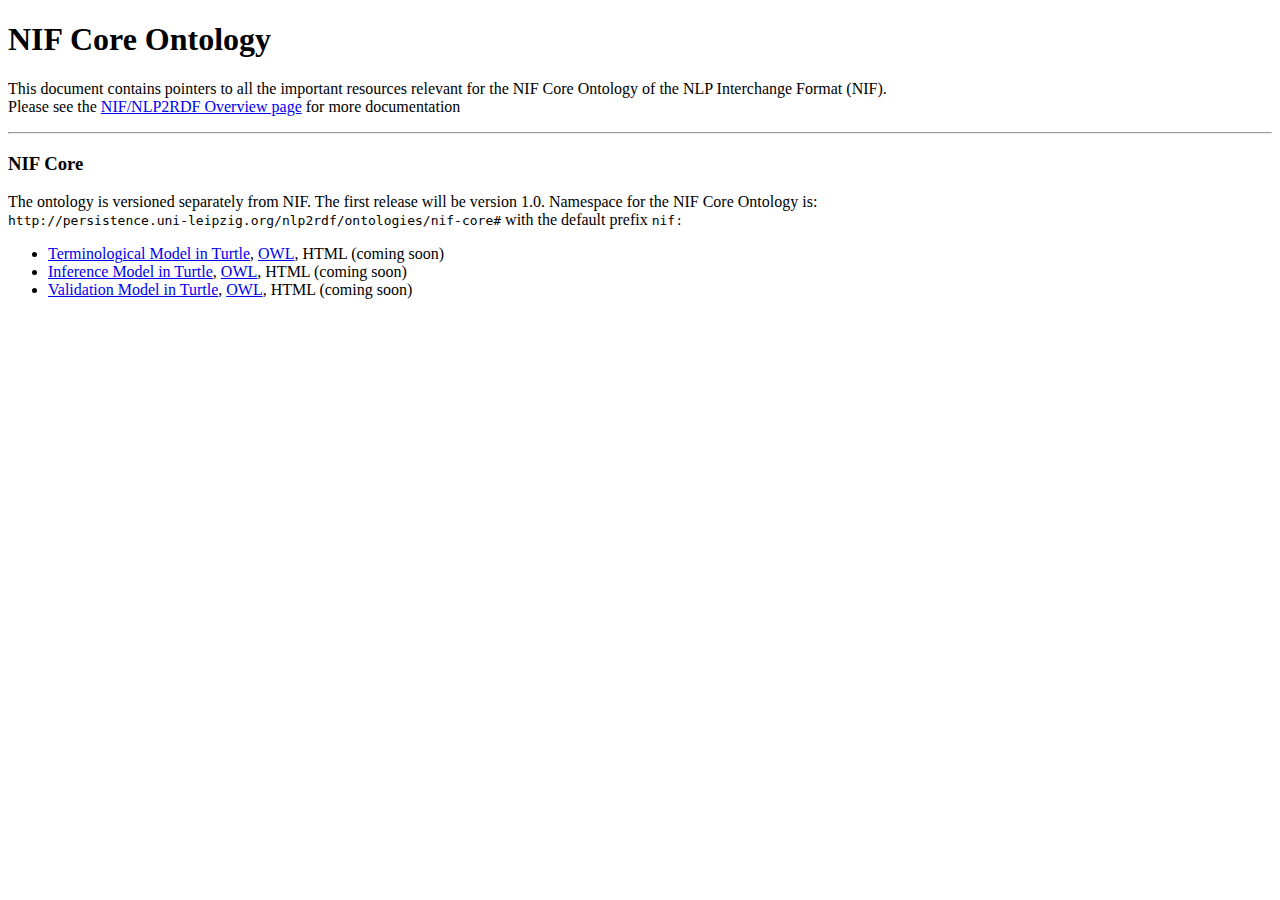
<file: ontologies/nif-core/index.html>
<?xml version="1.0" encoding="utf-8"?><!DOCTYPE html PUBLIC "-//W3C//DTD XHTML 1.0 Transitional//EN"
    "http://www.w3.org/TR/xhtml1/DTD/xhtml1-transitional.dtd">
<html >
<head>
  <title>NIF Core Ontology</title>
  <link href="http://www.w3.org/StyleSheets/TR/base" rel="stylesheet" type="text/css" />
  <meta http-equiv="Content-Type" content="text/html; charset=utf-8" />
</head>
<body bgcolor="#FFFFFF">
<p>
<!--a href="/"><img border="0" alt="W3C" src="/Icons/w3c_home" /></a--> 
</p>
    <h1>NIF Core Ontology </h1>

<p>This document contains pointers to all the important resources relevant for the NIF Core Ontology of the NLP Interchange Format (NIF).</br>
Please see the <a href="http://persistence.uni-leipzig.org/nlp2rdf/">NIF/NLP2RDF Overview page</a> for more documentation</p>
<hr />

<h3>NIF Core</h3>
The ontology is versioned separately from NIF. The first release will be version 1.0.
Namespace for the NIF Core Ontology is: </br>
<code>http://persistence.uni-leipzig.org/nlp2rdf/ontologies/nif-core#</code> with the default prefix <code>nif:</code></br>
<ul>
<li><a href="version-1.0/nif-core.ttl" target="_blank" >Terminological Model in Turtle</a>, <a href="version-1.0/nif-core.owl" target="_blank" >OWL</a>, HTML (coming soon)</li>
<li><a href="version-1.0/nif-core-inf.ttl" target="_blank">Inference Model in Turtle</a>, <a href="version-1.0/nif-core-inf.owl" target="_blank" >OWL</a>, HTML (coming soon)</li>
<li><a href="version-1.0/nif-core-val.ttl" target="_blank" >Validation Model in Turtle</a>, <a href="version-1.0/nif-core-val.owl" target="_blank" >OWL</a>, HTML (coming soon)</li>
</ul>
</body>
</html>
</file>
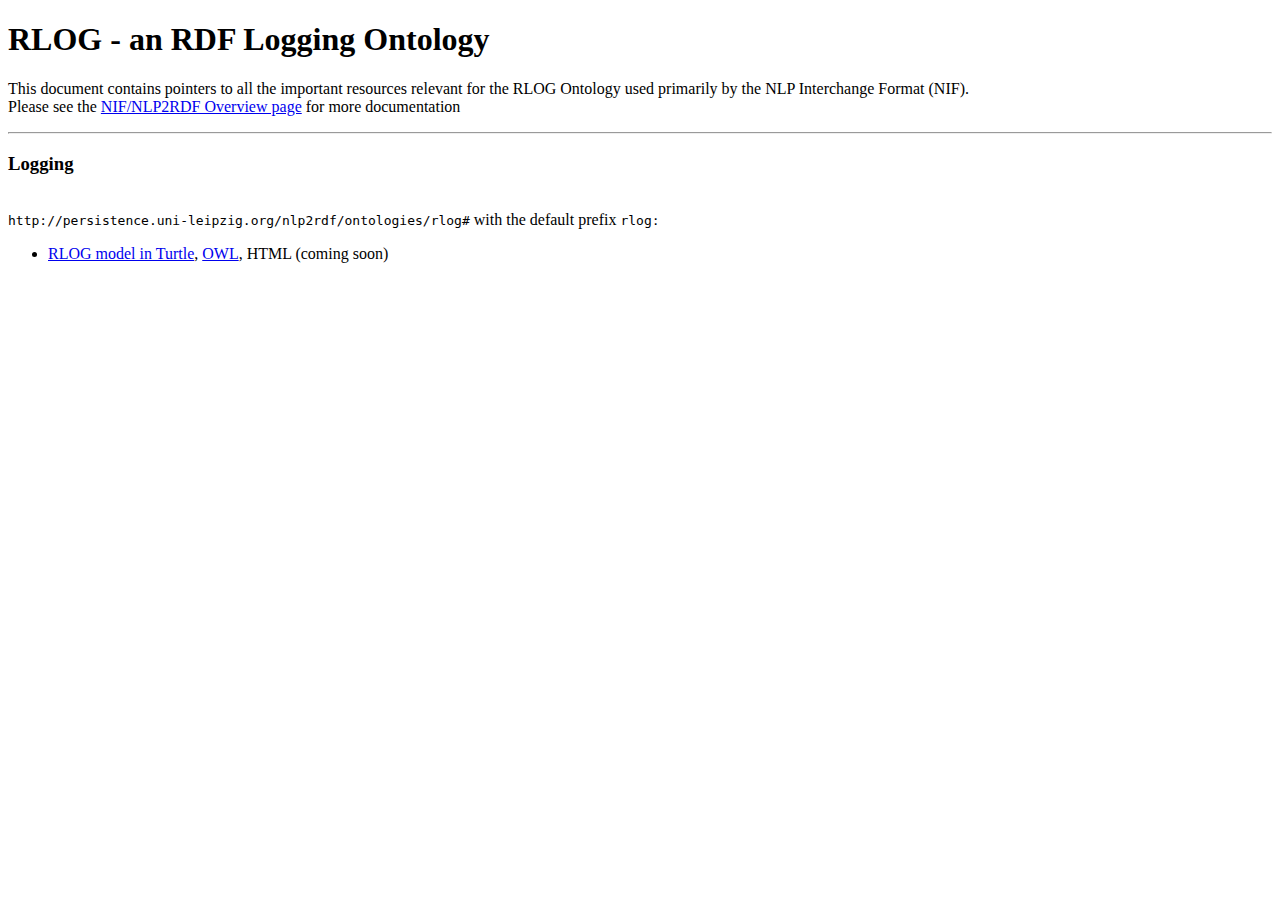
<file: ontologies/rlog/index.html>
<?xml version="1.0" encoding="utf-8"?><!DOCTYPE html PUBLIC "-//W3C//DTD XHTML 1.0 Transitional//EN"
    "http://www.w3.org/TR/xhtml1/DTD/xhtml1-transitional.dtd">
<html >
<head>
  <title>RLOG - an RDF Logging Ontology</title>
  <link href="http://www.w3.org/StyleSheets/TR/base" rel="stylesheet" type="text/css" />
  <meta http-equiv="Content-Type" content="text/html; charset=utf-8" />
</head>
<body bgcolor="#FFFFFF">
<p>
<!--a href="/"><img border="0" alt="W3C" src="/Icons/w3c_home" /></a--> 
</p>
    <h1>RLOG - an RDF Logging Ontology</h1>

<p>This document contains pointers to all the important resources relevant for the RLOG Ontology used primarily by the NLP Interchange Format (NIF).</br>
Please see the <a href="http://persistence.uni-leipzig.org/nlp2rdf/">NIF/NLP2RDF Overview page</a> for more documentation</p>
<hr />

<h3>Logging</h3>
</br>
<code>http://persistence.uni-leipzig.org/nlp2rdf/ontologies/rlog#</code> with the default prefix <code>rlog:</code></br>
<ul>
<li><a href="version-1.0/rlog.ttl" target="_blank" >RLOG model in Turtle</a>, <a href="version-1.0/rlog.owl" target="_blank" >OWL</a>, HTML (coming soon)</li>
</ul>
</body>
</html>
</file>
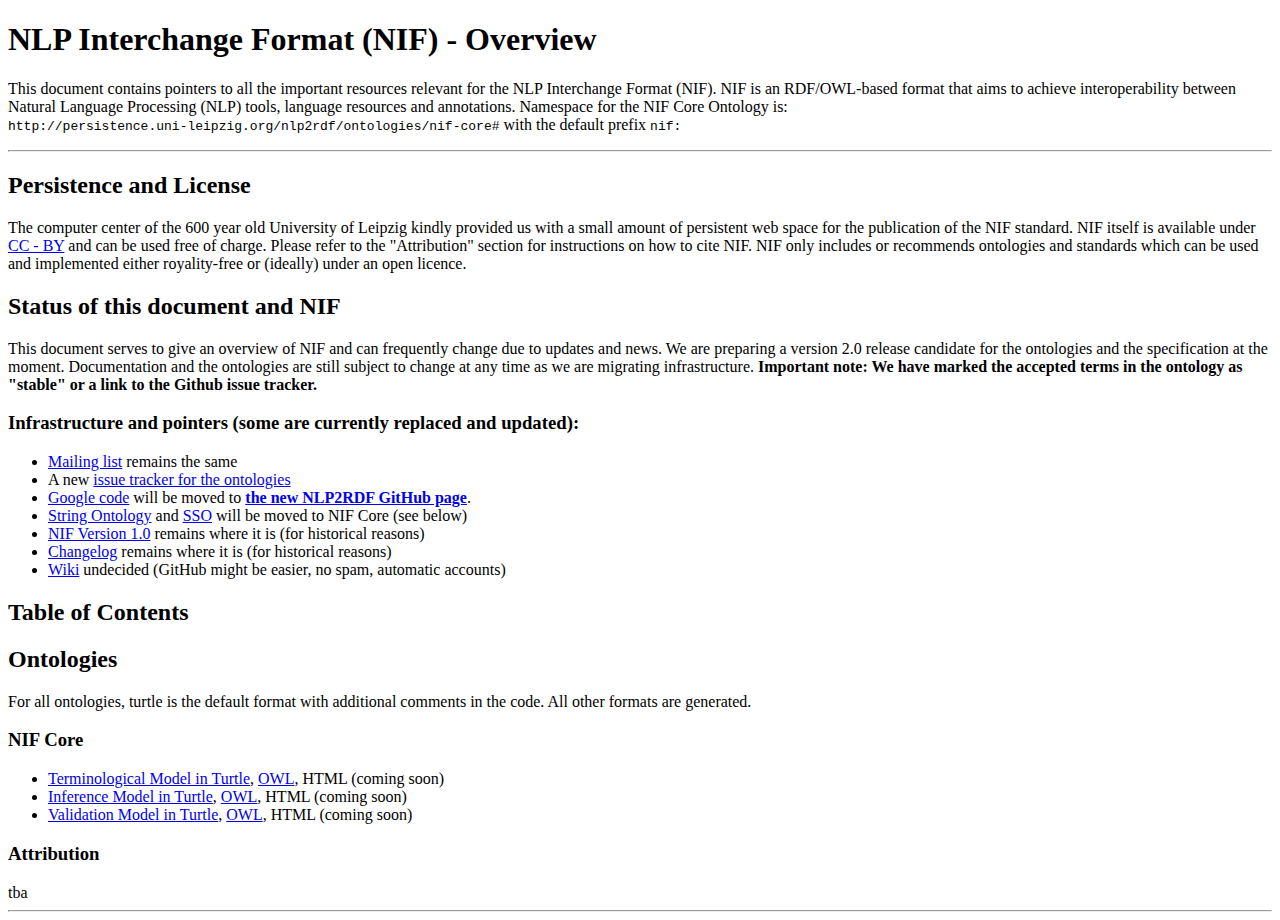
<file: ontologies/nif-core/version-1.0/index.html>
<?xml version="1.0" encoding="utf-8"?><!DOCTYPE html PUBLIC "-//W3C//DTD XHTML 1.0 Transitional//EN"
    "http://www.w3.org/TR/xhtml1/DTD/xhtml1-transitional.dtd">
<html >
<head>
  <title>NLP Interchange Format (NIF) - Overview</title>
  <link href="http://www.w3.org/StyleSheets/TR/base" rel="stylesheet" type="text/css" />
  <meta http-equiv="Content-Type" content="text/html; charset=utf-8" />
</head>
<body bgcolor="#FFFFFF">
<p>
<!--a href="/"><img border="0" alt="W3C" src="/Icons/w3c_home" /></a--> 
</p>
    <h1>NLP Interchange Format (NIF) - Overview</h1>

<p>This document contains pointers to all the important resources relevant for the NLP Interchange Format (NIF).
NIF is an RDF/OWL-based format that aims to achieve interoperability between Natural Language Processing (NLP) tools, language resources and annotations. 
Namespace for the NIF Core Ontology is: </br><code>http://persistence.uni-leipzig.org/nlp2rdf/ontologies/nif-core#</code> with the default prefix <code>nif:</code></br>
</p>
<hr />
<h2>Persistence and License</h2>
<p>The computer center of the 600 year old University of Leipzig kindly provided us with a small amount of persistent web space for the publication of the NIF standard. 
NIF itself is available under <a href="http://creativecommons.org/licenses/by/3.0/"  target="_blank"  >CC - BY</a> and can be used free of charge. 
Please refer to the "Attribution" section for instructions on how to cite NIF. 
NIF only includes or recommends ontologies and standards which can be used and implemented either royality-free or (ideally) under an open licence. 
</p>

<h2>Status of this document and NIF</h2>
<p> This document serves to give an overview of NIF and can frequently change due to updates and news.
We are preparing a version 2.0 release candidate for the ontologies and the specification at the moment. 
Documentation and the ontologies are still subject to change at any time as we are migrating infrastructure. 
<strong>Important note: We have marked the accepted terms in the ontology as "stable" or a link to the Github issue tracker.</strong>

<h3>Infrastructure and pointers (some are currently replaced and updated):</h3>
<ul>
	<li><a href="http://lists.informatik.uni-leipzig.de/mailman/listinfo/nlp2rdf" target="_blank" >Mailing list</a> remains the same</a></li>
	<li>A new <a href="https://github.com/NLP2RDF/persistence.uni-leipzig.org/issues" target="_blank" >issue tracker for the ontologies</a></li>
	<li><a href="http://code.google.com/p/nlp2rdf" target="_blank" >Google code</a> will be moved to <a href="https://github.com/NLP2RDF" target="_blank" ><strong> the new NLP2RDF GitHub page</strong></a>.</li>
	<li><a href="http://nlp2rdf.lod2.eu/schema/string/" target="_blank" >String Ontology</a>  and <a href="http://nlp2rdf.lod2.eu/schema/sso/" target="_blank" >SSO</a> will be moved to NIF Core (see below)</li>
	<li><a href="http://nlp2rdf.org/nif-1-0" target="_blank" >NIF Version 1.0</a> remains where it is (for historical reasons)</li>
	<li><a href="http://nlp2rdf.org/nif-2-0-draft" target="_blank" >Changelog</a> remains where it is (for historical reasons)</li>
	<li><a href="http://wiki.nlp2rdf.org" target="_blank" >Wiki</a> undecided (GitHub might be easier, no spam, automatic accounts) </li>
</ul>
</p>


<h2>Table of Contents</h2>

<h2>Ontologies</h2>
<p>For all ontologies, turtle is the default format with additional comments in the code.  
All other formats are generated.
</p>
<h3>NIF Core</h3>
<ul>
<li><a href="nif-core.ttl" target="_blank" >Terminological Model in Turtle</a>, <a href="nif-core.owl" target="_blank" >OWL</a>, HTML (coming soon)</li>
<li><a href="nif-core-inf.ttl" target="_blank">Inference Model in Turtle</a>, <a href="nif-core-inf.owl" target="_blank" >OWL</a>, HTML (coming soon)</li>
<li><a href="nif-core-val.ttl" target="_blank" >Validation Model in Turtle</a>, <a href="nif-core-val.owl" target="_blank" >OWL</a>, HTML (coming soon)</li>
</ul>

<h3>Attribution</h3>
tba

<hr />
<!--address>
<a href="http://validator.w3.org/check/referer"><img src="http://validator.w3.org/images/vxhtml10" height="31" width="88" align="right" border="0"
alt="Valid XHTML 1.0!" /></a><br />
<small>$Id: its-rdf.html,v 1.3 2013-04-17 07:22:50 fsasaki Exp $</small>
</address>
<div class="policyfooter">
<p class="copyright"><a rel="Copyright"
    href="/Consortium/Legal/ipr-notice#Copyright">Copyright</a> © 2013

<a href="/"><acronym
	title="World Wide Web Consortium">W3C</acronym></a><sup>™</sup> (<a
    href="http://www.lcs.mit.edu/"><acronym
	title="Massachusetts Institute of Technology">MIT</acronym></a>, <a
    href="http://www.ercim.org/"><acronym
	title="European Research Consortium for Informatics and Mathematics">ERCIM</acronym></a>,

    <a href="http://www.keio.ac.jp/">Keio</a>), <a href="http://ev.buaa.edu.cn/">Beihang</a>. All Rights Reserved. W3C <a
    href="/Consortium/Legal/ipr-notice#Legal_Disclaimer">liability</a>, <a
    href="/Consortium/Legal/ipr-notice#W3C_Trademarks">trademark</a>, <a
    rel="Copyright" href="/Consortium/Legal/copyright-documents">document
    use</a> and <a rel="Copyright"
    href="/Consortium/Legal/copyright-software">software licensing</a>
rules apply. Your interactions with this site are in accordance with
our <a href="/Consortium/Legal/privacy-statement#Public">public</a> and
<a href="/Consortium/Legal/privacy-statement#Members">Member</a>

privacy statements.</p>
</div-->
</body>
</html>
</file>
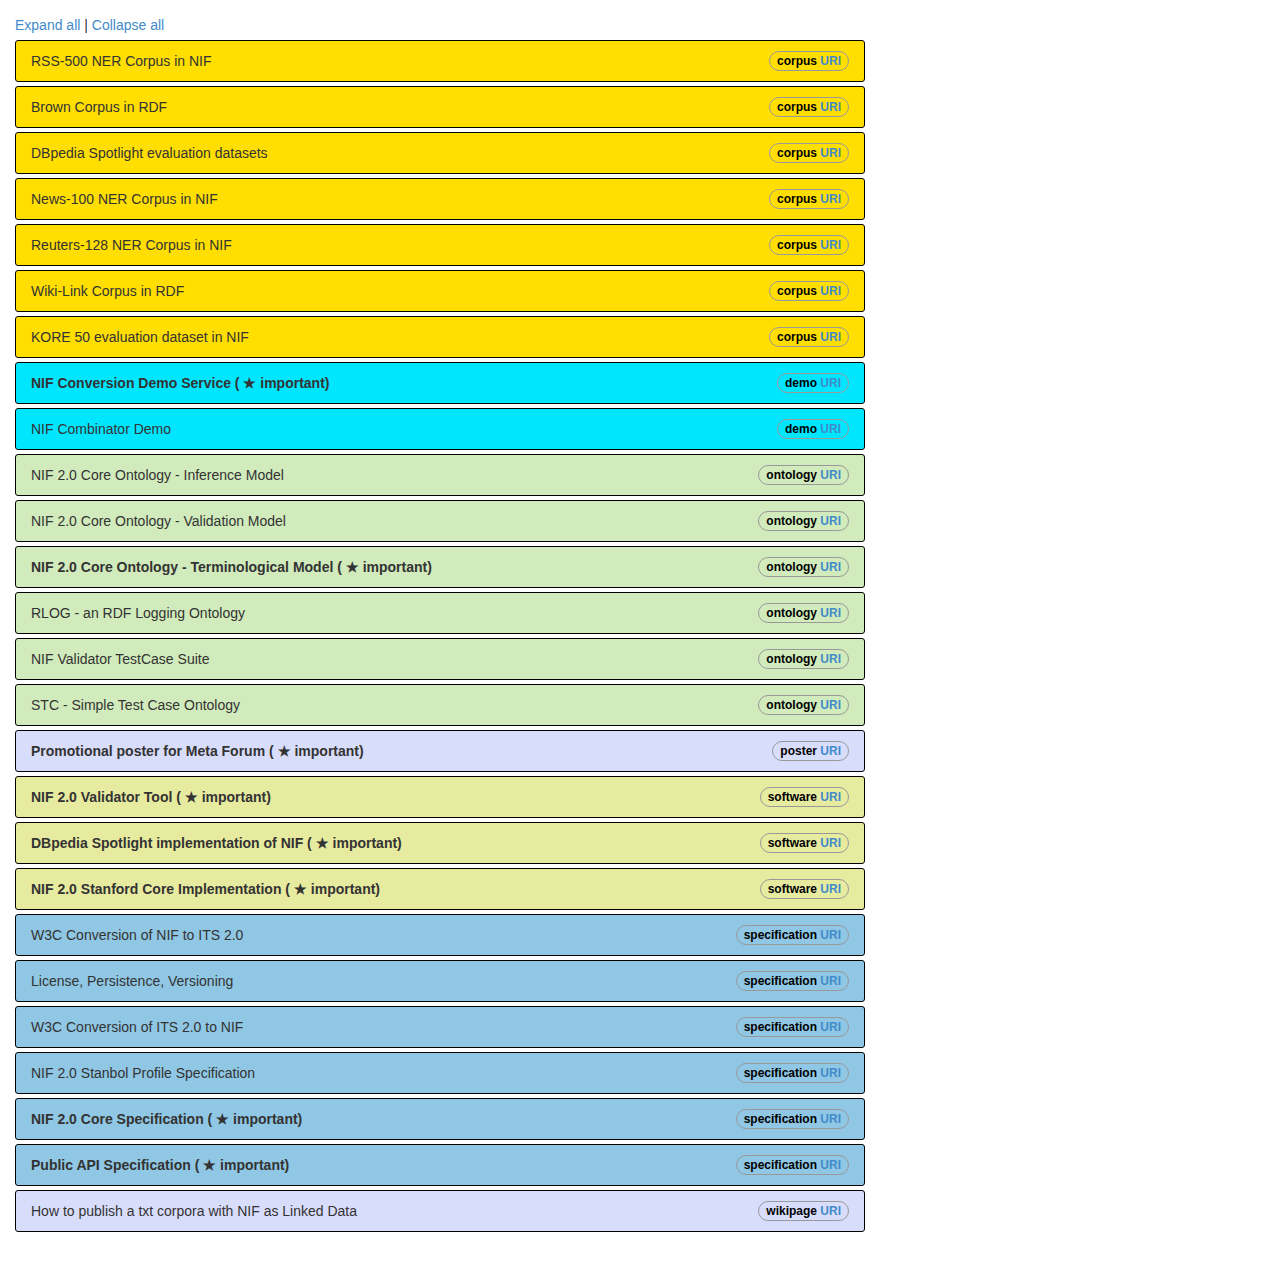
<file: resources.html>
<?xml version="1.0" encoding="utf-8"?><!DOCTYPE html PUBLIC "-//W3C//DTD XHTML 1.0 Transitional//EN"
    "http://www.w3.org/TR/xhtml1/DTD/xhtml1-transitional.dtd">
<html >
<head>
  <link href="http://www.w3.org/StyleSheets/TR/base" rel="stylesheet" type="text/css" />
  <link href="page/main.css" rel="stylesheet" type="text/css" />
  <meta http-equiv="Content-Type" content="text/html; charset=utf-8" />
  <script type="text/javascript" src="page/js/jquery.min.js"></script>
  <link rel="stylesheet" type="text/css" href="page/js/bootstrap/bootstrap.min.css"/>
  <script type="text/javascript" src="page/js/index.js"></script>
  <script> 
     $(document).ready(function(){
            // all you need to get started
            $('pre').litelighter({style:'dark'});

        });
    $(function(){
      $("#about").load("http://persistence.uni-leipzig.org/nlp2rdf/specification/about.html"); 
      
    });
    </script> 
</head>
<body bgcolor="#FFFFFF">	


<div id="NIF_resources" style="padding:15px 415px 15px 15px;"/>

</body>
</html>
</file>
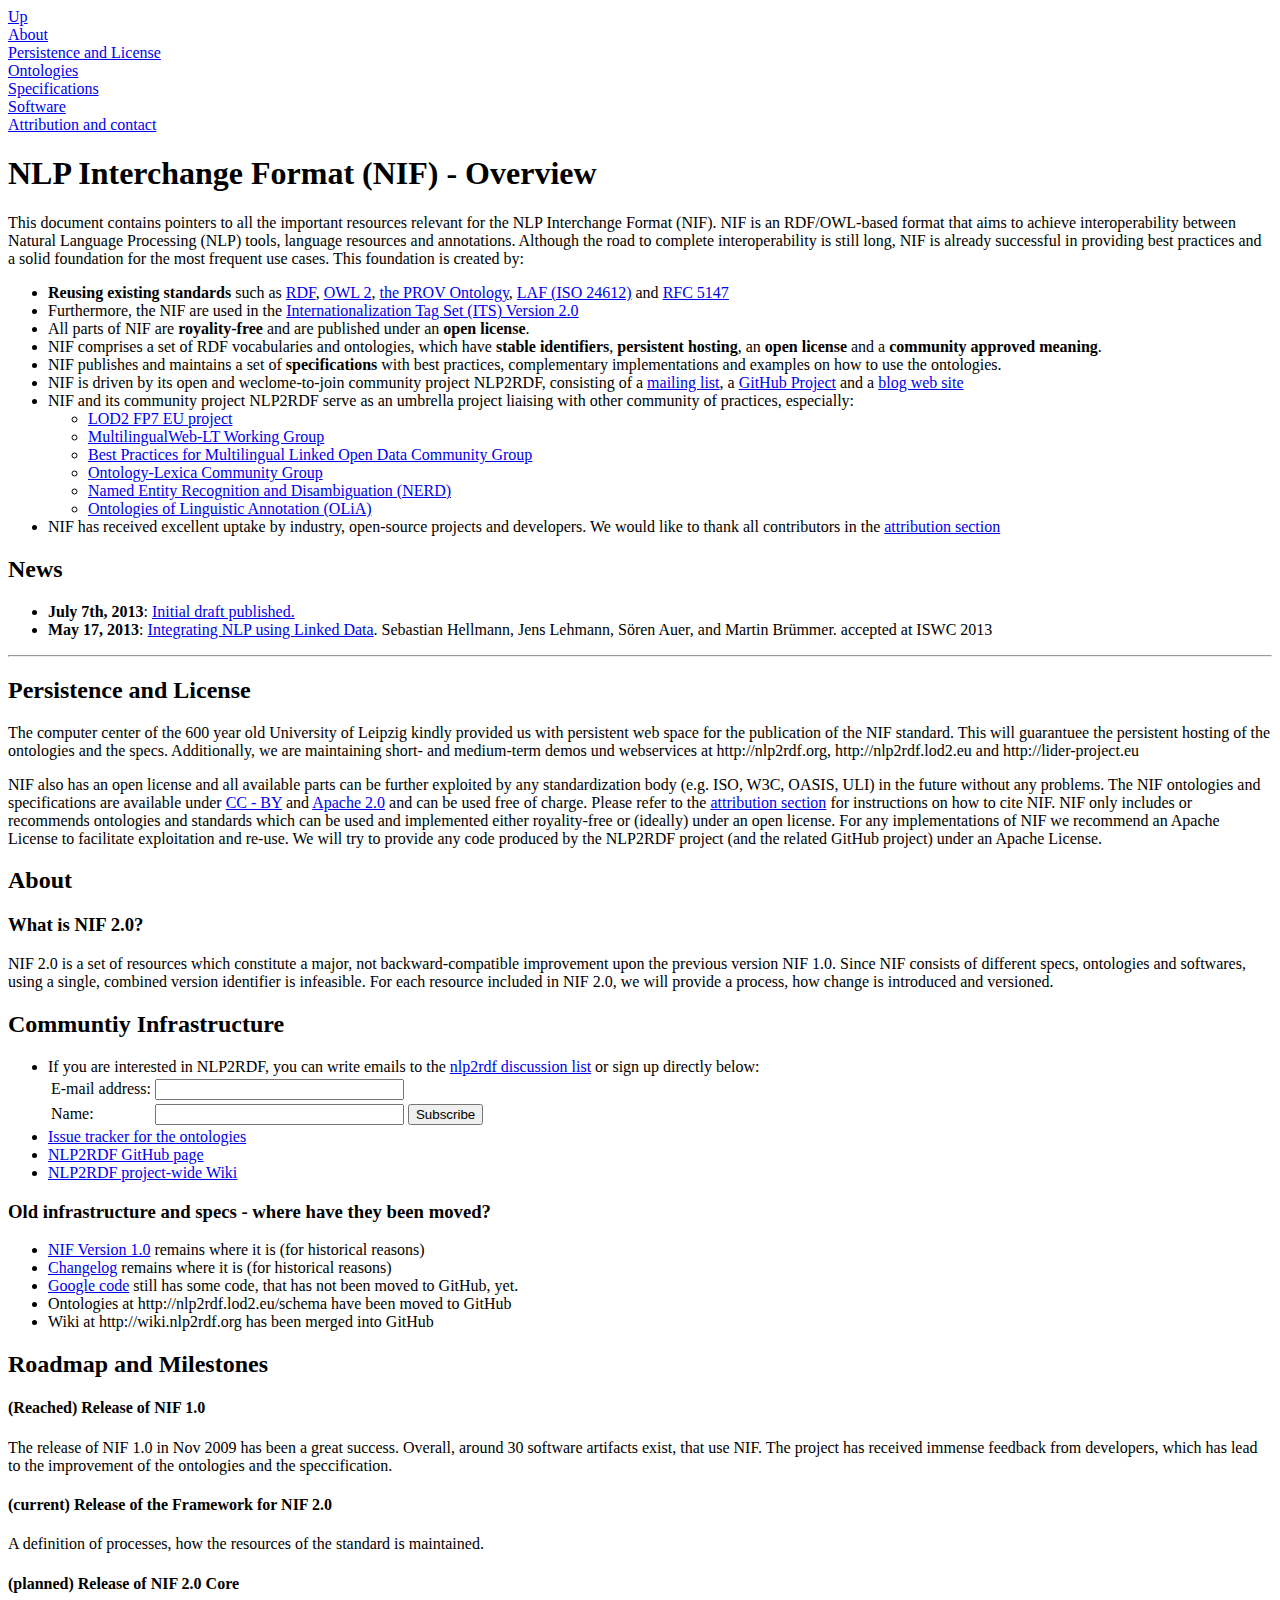
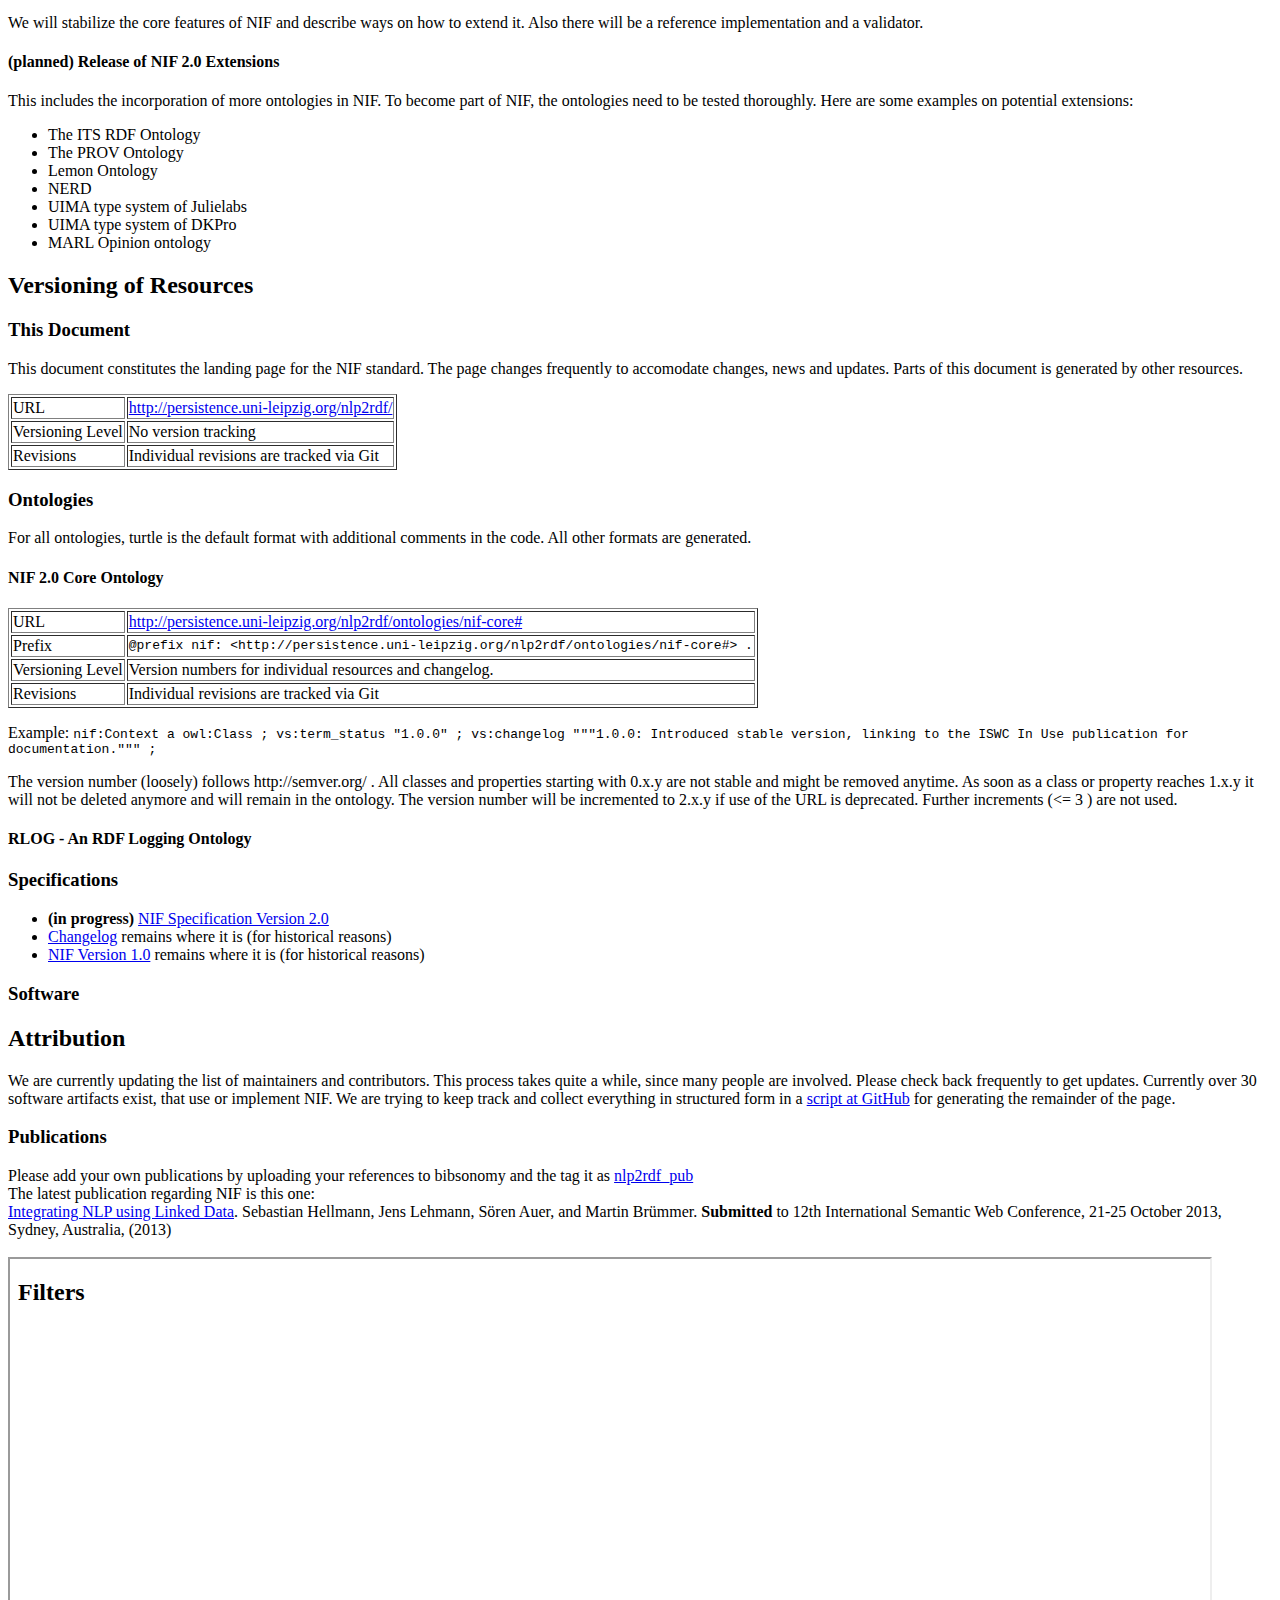
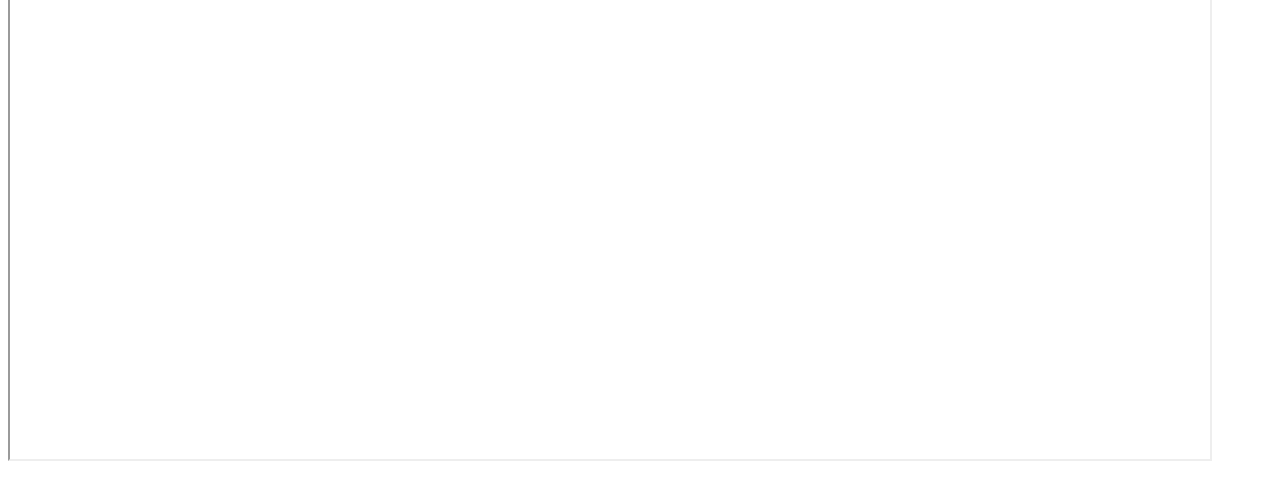
<file: page/index_beginning.html>
<?xml version="1.0" encoding="utf-8"?><!DOCTYPE html PUBLIC "-//W3C//DTD XHTML 1.0 Transitional//EN"
    "http://www.w3.org/TR/xhtml1/DTD/xhtml1-transitional.dtd">
<html >
<head>
  <title>NLP Interchange Format (NIF) - Overview</title>
  <link href="http://www.w3.org/StyleSheets/TR/base" rel="stylesheet" type="text/css" />
  <link href="main.css" rel="stylesheet" type="text/css" />
  
  <meta http-equiv="Content-Type" content="text/html; charset=utf-8" />
</head>
<body bgcolor="#FFFFFF">
<ul style="list-style-type:none; margin:0; padding:0;" >
<li><a href="#">Up</a></li>
<li><a href="#about">About</a></li>
<li><a href="#">Persistence and License</a></li>
<li><a href="#ontologies">Ontologies</a></li>
<li><a href="#ontologies">Specifications</a></li>
<li><a href="#ontologies">Software</a></li>
<li><a href="#attribution">Attribution and contact</a></li>
</ul>	
	
<p>
<!--a href="/"><img border="0" alt="W3C" src="/Icons/w3c_home" /></a--> 
</p>
    <h1>NLP Interchange Format (NIF) - Overview</h1>

<p>This document contains pointers to all the important resources relevant for the NLP Interchange Format (NIF).
NIF is an RDF/OWL-based format that aims to achieve interoperability between Natural Language Processing (NLP) tools, language resources and annotations. 
Although the road to complete interoperability is still long, NIF is already successful in providing best practices and a solid foundation for the most frequent use cases. 
This foundation is created by:
<ul>
<li><strong>Reusing existing standards</strong> such as  
	<a href="http://www.w3.org/TR/rdf-primer/"target="_blank" >RDF</a>, 
	<a href="http://www.w3.org/TR/owl2-overview/"target="_blank" >OWL 2</a>, 
	<a href="http://www.w3.org/TR/prov-o/" target="_blank" >the PROV Ontology</a>, 
	<a href="http://www.cs.vassar.edu/~ide/papers/ISO+24612-2012.pdf" target="_blank" >LAF (ISO 24612)</a>
	and <a href="http://tools.ietf.org/html/rfc5147">RFC 5147</a></li>
<li>Furthermore, the NIF are used in the <a href="http://www.w3.org/TR/its20/" target="_blank" >Internationalization Tag Set (ITS) Version 2.0</a></li>
<li>All parts of NIF are <strong>royality-free</strong> and are published under an <strong>open license</strong>.</li>
<li>NIF comprises a set of RDF vocabularies and ontologies, which have <strong>stable identifiers</strong>, <strong>persistent hosting</strong>, an <strong>open license</strong> and a <strong>community approved meaning</strong>.</li>
<li>NIF publishes and maintains a set of <strong>specifications</strong> with best practices, complementary implementations and examples on how to use the ontologies.</li>
<li>NIF is driven by its open and weclome-to-join community project NLP2RDF, consisting of a <a href="http://lists.informatik.uni-leipzig.de/mailman/listinfo/nlp2rdf" target="_blank">mailing list</a>, a <a href="https://github.com/NLP2RDF" target="_blank">GitHub Project</a> and a <a href="http://nlp2rdf.org" target="_blank">blog web site</a> </li>
<li>NIF and its community project NLP2RDF serve as an umbrella project liaising with other community of practices, especially: 
	<ul>
		<li><a href="http://lod2.eu" target="_blank">LOD2 FP7 EU project</a></li>
		<li><a href="http://www.w3.org/International/multilingualweb/lt/" target="_blank">MultilingualWeb-LT Working Group</a></li>
		<li><a href="http://www.w3.org/community/bpmlod/" target="_blank">Best Practices for Multilingual Linked Open Data Community Group</a></li>
		<li><a href="http://www.w3.org/community/ontolex/" target="_blank">Ontology-Lexica Community Group</a></li>
		<li><a href="http://nerd.eurecom.fr/" target="_blank">Named Entity Recognition and Disambiguation (NERD)</a></li>
		<li><a href="http://purl.org/olia" target="_blank">Ontologies of Linguistic Annotation (OLiA)</a></li>
		<!--li><a href="http://stanbol.apache.org/" target="_blank">Apache Stanbol</a></li>
		<li><a href="http://www.openannotation.org/" target="_blank">Open Annotation Collaboration</a></li-->
	</ul>
</li>
<li>NIF has received excellent uptake by industry, open-source projects and developers.  We would like to thank all contributors in the <a href="#attribution">attribution section</a> </li>
</ul>
</p>

<h2>News</h2>
<ul>
<li><b>July 7th, 2013</b>: <a href="spec/2.0.html" >Initial draft published.</a></li>
<li><b>May 17, 2013</b>: <a href="http://svn.aksw.org/papers/2013/ISWC_NIF/public.pdf" target="_blank">Integrating NLP using Linked Data</a>. Sebastian Hellmann, Jens Lehmann, Sören Auer, and Martin Brümmer. accepted at ISWC 2013</li>

</ul>

<hr />


<h2>Persistence and License<a name="license" /></h2>
<p>The computer center of the 600 year old University of Leipzig kindly provided us with persistent web space for the publication of the NIF standard. 
This will guarantuee the persistent hosting of the ontologies and the specs. Additionally, we are maintaining short- and medium-term demos und webservices at http://nlp2rdf.org, http://nlp2rdf.lod2.eu and http://lider-project.eu</p>

<p>
NIF also has an open license and all available parts can be further exploited by any standardization body (e.g. ISO, W3C, OASIS, ULI) in the future without any problems. 
The NIF ontologies and specifications are available under <a href="http://creativecommons.org/licenses/by/3.0/"  target="_blank"  >CC - BY</a> and <a href="http://www.apache.org/licenses/LICENSE-2.0"  target="_blank"  >Apache 2.0</a> and can be used free of charge. 
Please refer to the <a href="#attribution">attribution section</a> for instructions on how to cite NIF. 
NIF only includes or recommends ontologies and standards which can be used and implemented either royality-free or (ideally) under an open license. 
For any implementations of NIF we recommend an Apache License to facilitate exploitation and re-use.
We will try to provide any code produced by the NLP2RDF project (and the related GitHub project) under an Apache License. 
</p>

<h2>About</h2>
<h3>What is NIF 2.0?</h3>
<p>
NIF 2.0 is a set of resources which constitute a major, not backward-compatible improvement upon the previous version NIF 1.0.
Since NIF consists of different specs, ontologies and softwares,  using a single, combined version identifier is infeasible. 
For each resource included in NIF 2.0, we will provide a process, how change is introduced and versioned. 
</p>

<h2 id="infrastructure" >Communtiy Infrastructure</h2>
<ul>
	<li>If you are interested in NLP2RDF, you can write emails to the <a href="http://lists.informatik.uni-leipzig.de/mailman/listinfo/nlp2rdf">nlp2rdf discussion list</a> or sign up directly below:<form method="post" action="http://lists.informatik.uni-leipzig.de/mailman/subscribe/nlp2rdf"> 
	<table>
	<tr><td>E-mail address:</td><td><input type="text" name="email" size="28" value=""></td></tr>
	<tr><td>Name:</td><td><input type="text" name="fullname" size="28" value="">&nbsp;<input type="submit" name="email-button" value="Subscribe"></td></tr>
	</table>
	
	</li>
	<li><a href="https://github.com/NLP2RDF/persistence.uni-leipzig.org/issues" target="_blank" >Issue tracker for the ontologies</a></li>
	<li><a href="https://github.com/NLP2RDF" target="_blank" >NLP2RDF GitHub page</a></li>
	<li><a href="https://github.com/NLP2RDF/persistence.uni-leipzig.org/wiki" target="_blank" >NLP2RDF project-wide Wiki</a></li>
</ul>

<h3>Old infrastructure and specs - where have they been moved? </h3>
<ul>
	<li><a href="http://nlp2rdf.org/nif-1-0" target="_blank" >NIF Version 1.0</a> remains where it is (for historical reasons)</li>
	<li><a href="http://nlp2rdf.org/nif-2-0-draft" target="_blank" >Changelog</a> remains where it is (for historical reasons)</li>
	<li><a href="http://code.google.com/p/nlp2rdf" target="_blank" >Google code</a> still has some code, that has not been moved to GitHub, yet.</li>
	<li>Ontologies at http://nlp2rdf.lod2.eu/schema have been moved to GitHub</li>
	<li>Wiki at http://wiki.nlp2rdf.org has been merged into GitHub</li>
</ul>




<h2>Roadmap and Milestones</h2>
<h4>(Reached) Release of NIF 1.0</h4>
<p>The release of NIF 1.0 in Nov 2009 has been a great success. Overall, around 30 software artifacts exist, that use NIF. The project has received immense feedback from developers, which has lead to the improvement of the ontologies and the speccification. </p>
<h4>(current) Release of the Framework for NIF 2.0</h4>
<p>A definition of processes, how the resources of the standard is maintained.</p>
<h4>(planned) Release of NIF 2.0 Core</h4>
<p>We will stabilize the core features of NIF and describe ways on how to extend it. Also there will be a reference implementation and a validator.</p>
<h4>(planned) Release of NIF 2.0 Extensions</h4>
<p>This includes the incorporation of more ontologies in NIF. To become part of NIF, the ontologies need to be tested thoroughly. Here are some examples on potential extensions:</p>
<ul>
	<li>The ITS RDF Ontology</li>
	<li>The PROV Ontology</li>
	<li>Lemon Ontology</li>
	<li>NERD</li>
	<li>UIMA type system of Julielabs</li>
	<li>UIMA type system of DKPro</li>
	<li>MARL Opinion ontology</li>
</ul>
<!--p>Since NIF aims to cover the whole domain of NLP, it is obvious that this progress will require several years and a joint community effort. 
</p-->

<h2 id="versioning" >Versioning of Resources</h2>
<h3>This Document</h3>
<p>This document constitutes the landing page for the NIF standard. 
The page changes frequently to accomodate changes, news and updates. 
Parts of this document is generated by other resources.
</p>
<table border="1" >
<tr><td>URL</td><td><a href="http://persistence.uni-leipzig.org/nlp2rdf/" target="_blank">http://persistence.uni-leipzig.org/nlp2rdf/</a> </td></tr>
<tr><td>Versioning Level</td><td>No version tracking</td></tr>
<tr><td>Revisions</td><td>Individual revisions are tracked via Git</td></tr>
</table>

<h3>Ontologies</h3>
<p>For all ontologies, turtle is the default format with additional comments in the code.  
All other formats are generated.
<!--Note: We have marked the terms in the ontology as "stable", "testing", "unstable", "deprecated", "discouraged" or a link to issues in the <a href="https://github.com/NLP2RDF/persistence.uni-leipzig.org/issues" target="_blank" >Github issue tracker</a>.
--></p>

<h4>NIF 2.0 Core Ontology</h4>
<table border="1" >
<tr><td>URL</td><td><a href="http://persistence.uni-leipzig.org/nlp2rdf/ontologies/nif-core#" target="_blank">http://persistence.uni-leipzig.org/nlp2rdf/ontologies/nif-core#</a> </td>
</tr>
<tr><td>Prefix</td><td><code>@prefix nif: &lt;http://persistence.uni-leipzig.org/nlp2rdf/ontologies/nif-core#&gt; .</code></td></tr>
<tr><td>Versioning Level</td><td>Version numbers for individual resources and changelog.</td></tr>
<tr><td>Revisions</td><td>Individual revisions are tracked via Git</td></tr>
</table>
<p>
Example:
<code>nif:Context
    a owl:Class ;
    vs:term_status "1.0.0" ;
    vs:changelog """1.0.0: Introduced stable version, linking to the ISWC In Use publication for documentation.""" ;</code>
</p>
<p>
The version number (loosely) follows http://semver.org/ .
All classes and properties starting with 0.x.y are not stable and might be removed anytime.
As soon as a class or property reaches 1.x.y it will not be deleted anymore and will remain in the ontology. 
The version number will be incremented to 2.x.y if use of the URL is deprecated. 
Further increments (&lt;= 3 ) are not used. 
</p>
<h4>RLOG - An RDF Logging Ontology</h4>

<h3>Specifications</h3>
<ul>
	<li><strong>(in progress) </strong><a href="spec/2.0.html" target="_blank" >NIF Specification Version 2.0</a></li>
	<li><a href="http://nlp2rdf.org/nif-2-0-draft" target="_blank" >Changelog</a> remains where it is (for historical reasons)</li>
	<li><a href="http://nlp2rdf.org/nif-1-0" target="_blank" >NIF Version 1.0</a> remains where it is (for historical reasons)</li>
	
</ul>

<h3>Software</h3>

<h2><a name="attribution" />Attribution</h2>
We are currently updating the list of maintainers and contributors. This process takes quite a while, since many people are involved. 
Please check back frequently to get updates. Currently over 30 software artifacts exist, that use or implement NIF. 
We are trying to keep track and collect everything in structured form in a <a href="https://github.com/NLP2RDF/persistence.uni-leipzig.org/blob/master/generate_attribution">script at GitHub</a> for generating the remainder of the page. 

<h3><a name="Publications" />Publications</h3>
Please add your own publications by uploading your references to bibsonomy and the tag it as <a href="http://www.bibsonomy.org/tag/nlp2rdf_pub" target="_blank">nlp2rdf_pub</a></br>
The latest publication regarding NIF is this one:</br>
<a href="http://svn.aksw.org/papers/2013/ISWC_NIF/public.pdf" target="_blank">Integrating NLP using Linked Data</a>. Sebastian Hellmann, Jens Lehmann, Sören Auer, and Martin Brümmer. <strong>Submitted</strong> to 12th International Semantic Web Conference, 21-25 October 2013, Sydney, Australia, (2013)
</br></br>
<iframe  width="1200" height="800" src="publications.html" seamless></iframe> 
</br></br>
<!--address>
<a href="http://validator.w3.org/check/referer"><img src="http://validator.w3.org/images/vxhtml10" height="31" width="88" align="right" border="0"
alt="Valid XHTML 1.0!" /></a><br />
<small>$Id: its-rdf.html,v 1.3 2013-04-17 07:22:50 fsasaki Exp $</small>
</address>
<div class="policyfooter">
<p class="copyright"><a rel="Copyright"
    href="/Consortium/Legal/ipr-notice#Copyright">Copyright</a> © 2013

<a href="/"><acronym
	title="World Wide Web Consortium">W3C</acronym></a><sup>™</sup> (<a
    href="http://www.lcs.mit.edu/"><acronym
	title="Massachusetts Institute of Technology">MIT</acronym></a>, <a
    href="http://www.ercim.org/"><acronym
	title="European Research Consortium for Informatics and Mathematics">ERCIM</acronym></a>,

    <a href="http://www.keio.ac.jp/">Keio</a>), <a href="http://ev.buaa.edu.cn/">Beihang</a>. All Rights Reserved. W3C <a
    href="/Consortium/Legal/ipr-notice#Legal_Disclaimer">liability</a>, <a
    href="/Consortium/Legal/ipr-notice#W3C_Trademarks">trademark</a>, <a
    rel="Copyright" href="/Consortium/Legal/copyright-documents">document
    use</a> and <a rel="Copyright"
    href="/Consortium/Legal/copyright-software">software licensing</a>
rules apply. Your interactions with this site are in accordance with
our <a href="/Consortium/Legal/privacy-statement#Public">public</a> and
<a href="/Consortium/Legal/privacy-statement#Members">Member</a>

privacy statements.</p>
</div-->
</file>
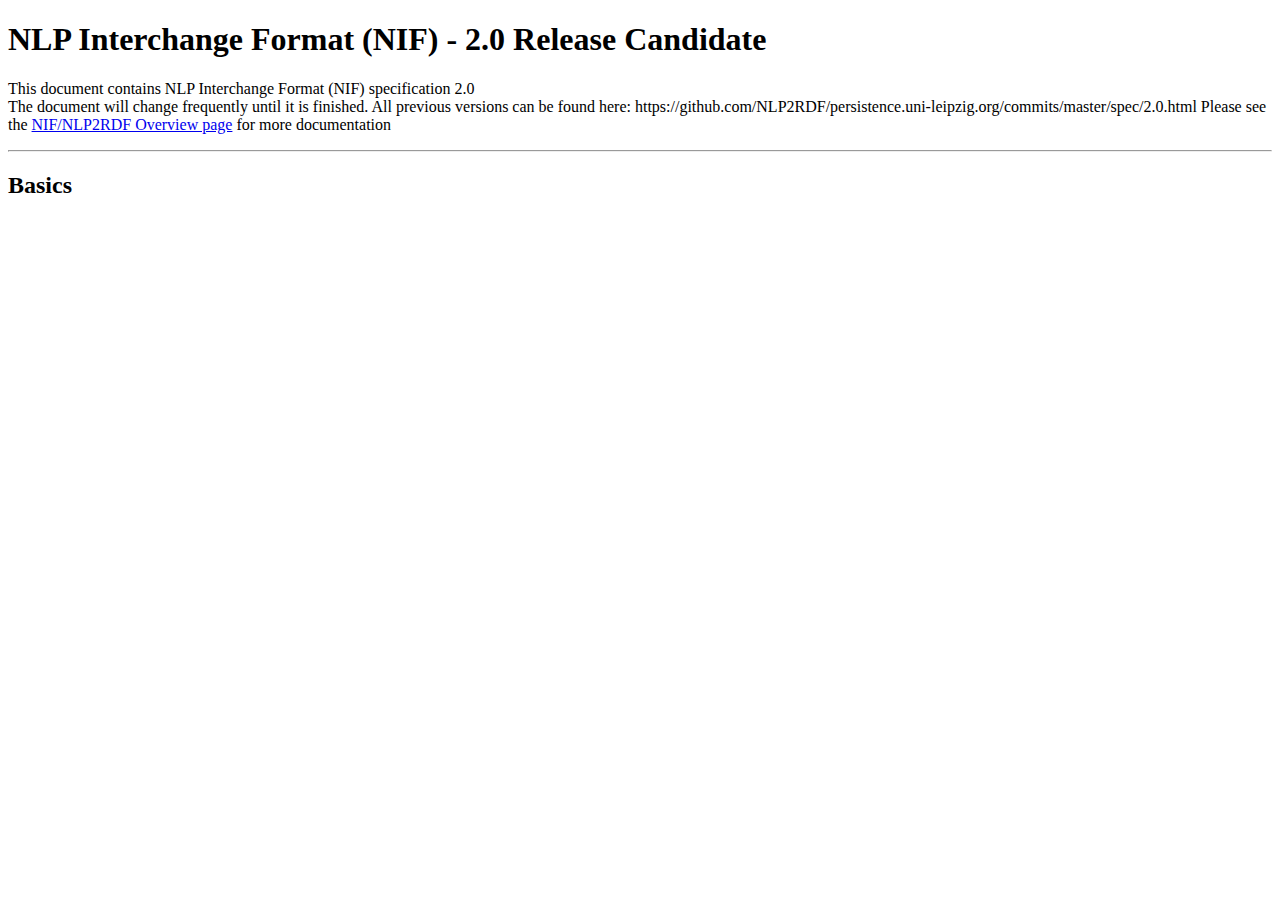
<file: spec/2.0.html>
<?xml version="1.0" encoding="utf-8"?><!DOCTYPE html PUBLIC "-//W3C//DTD XHTML 1.0 Transitional//EN"
    "http://www.w3.org/TR/xhtml1/DTD/xhtml1-transitional.dtd">
<html >
<head>
  <title>NLP Interchange Format (NIF) - 2.0 Release Candidate</title>
  <link href="http://www.w3.org/StyleSheets/TR/base" rel="stylesheet" type="text/css" />
  <meta http-equiv="Content-Type" content="text/html; charset=utf-8" />
</head>
<body bgcolor="#FFFFFF">
<p>
<!--a href="/"><img border="0" alt="W3C" src="/Icons/w3c_home" /></a--> 
</p>
    <h1>NLP Interchange Format (NIF) - 2.0 Release Candidate</h1>

<p>This document contains NLP Interchange Format (NIF) specification 2.0 </br>
The document will change frequently until it is finished.
All previous versions can be found here: https://github.com/NLP2RDF/persistence.uni-leipzig.org/commits/master/spec/2.0.html
Please see the <a href="http://persistence.uni-leipzig.org/nlp2rdf/">NIF/NLP2RDF Overview page</a> for more documentation</p>
<hr />


<h2>Basics</h2>
<p>
</p>


</body>
</html>
</file>
<file: page/main.css>
ul.nav {
  /*background-color: #333;*/
  list-style-type: none;
  margin: 0;
  padding: 10px;
  overflow: hidden;
}

ul.nav li {
  display: inline;
  font-weight: bold;
  margin-right: 20px;
  
}

ul.nav li a {
  text-decoration: 	none
 }
</file>
